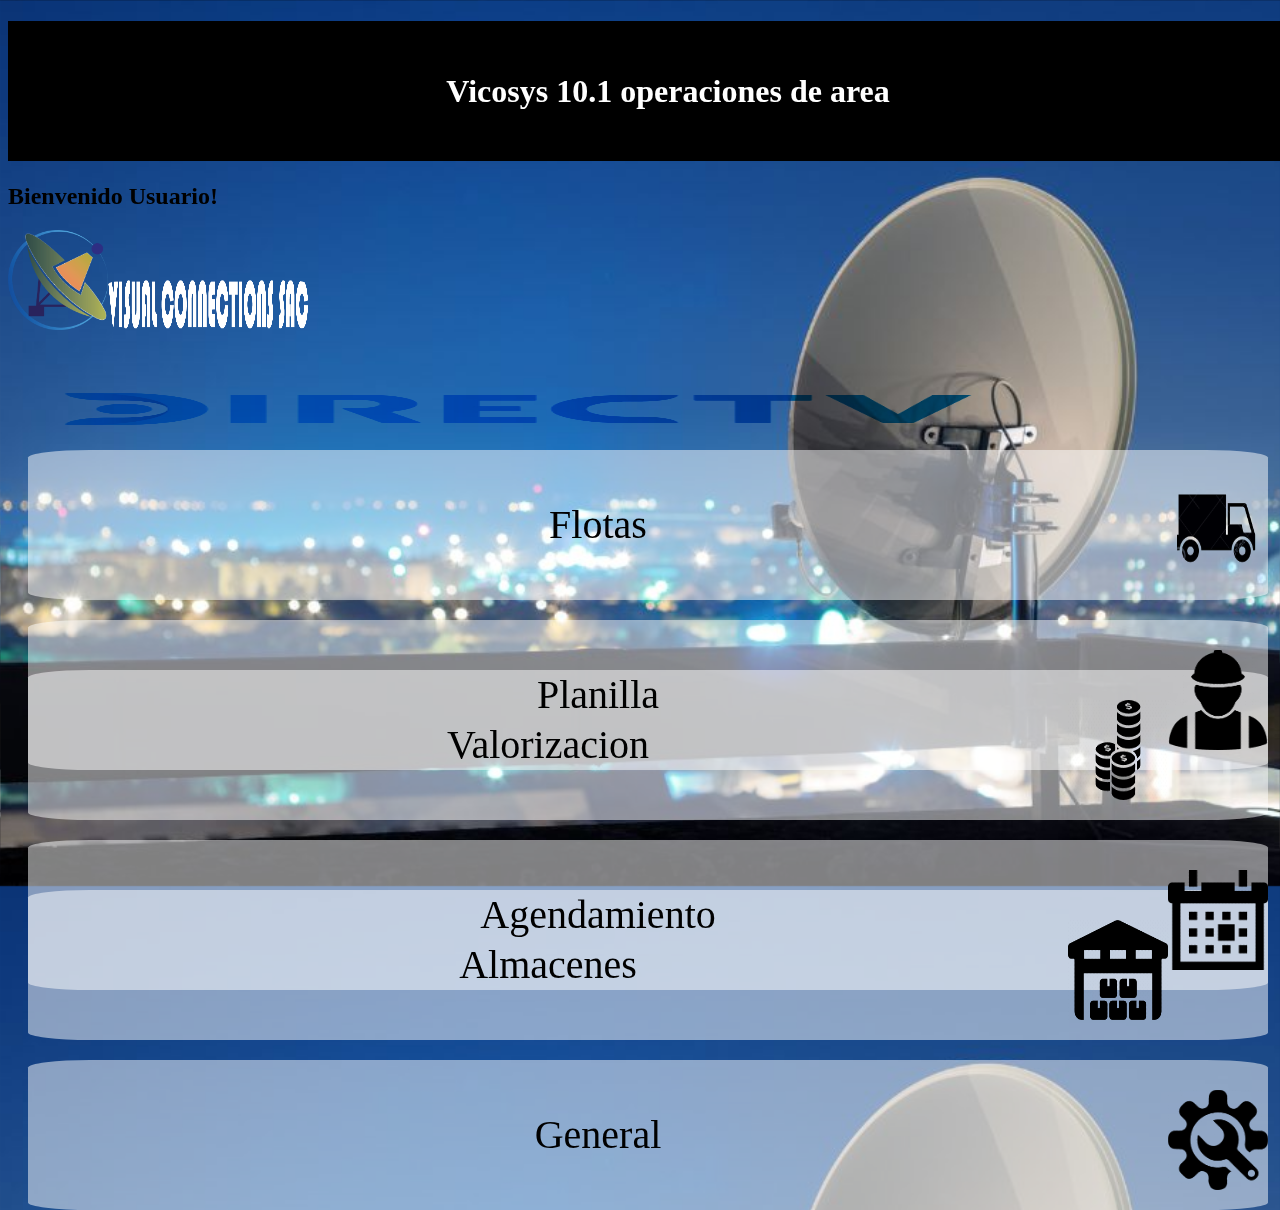
<file: Index.html>
<!DOCTYPE html>
<html lang="en">
<head>
    <meta charset="UTF-8">
    <meta http-equiv="X-UA-Compatible" content="IE=edge">
    <meta name="viewport" content="width=device-width, initial-scale=1.0">
    <link href="index.css" rel="stylesheet"/>
    <title>Vicosys 10.1 Area operaciones
        <span></span>
    </title>
    <link href="https://cdn.jsdelivr.net/npm/bootstrap@5.0.2/dist/css/bootstrap.min.css" rel="stylesheet" integrity="sha384-EVSTQN3/azprG1Anm3QDgpJLIm9Nao0Yz1ztcQTwFspd3yD65VohhpuuCOmLASjC" crossorigin="anonymous">

  </head>
  <body>
    
    <div class="container-fluid">
    <header>
    <h1>Vicosys 10.1 operaciones de area  </h1>
    </header>
    </div>
   
    
        
        
    <div class="container-fluid">  
            <h2>
             Bienvenido Usuario!
            </h2>
     
        <div class="row" id="row1">
            <div class = "col-2">
                <img id="LogoVisualConnections" src="imagenes/logovco.png">
            </div>
            <div class = "col-4">
                <img id="LogoVisualConnections2" src="imagenes/VCT2.png">
            </div>
            <div class = "col-6">
                <img id="LogoDirectv" src="imagenes/LogoDirectv.png">
            </div>
        </div>
         
        

        <div class="row">
            <div class="col-12 col-sm-5 border">Flotas
                
            <img id="logos" src="imagenes/Captura.PNG">
            </div>
            
            <div class="col-12 col-sm-5 border">Planilla
                
            <img id="logos" src="imagenes/trabajadores.png">
            </div>
        </div>
            
        <div class="row">
            <div class="col-12 col-sm-5 border">Valorizacion
                
            <img id="logos" src="imagenes/coins.png">
            
            </div> 
            
            <div class="col-12 col-sm-5 border">Agendamiento
                
            <img id="logos" src="imagenes/agendamiento.png">
            </div>
        </div>
                    
        <div class="row">
            <div class="col-12 col-sm-5 border">Almacenes
                
            <img id="logos" src="imagenes/almacen.png">
            </div>
            
            <div class="col-12 col-sm-5 border">General
                
            <img id="logos" src="imagenes/general.png">
            </div>
        </div>

    
    </div>
    
       
        
            
            
    </div>


    <!-- Optional JavaScript; choose one of the two! -->

    <!-- Option 1: Bootstrap Bundle with Popper -->
    <script src="https://cdn.jsdelivr.net/npm/bootstrap@5.0.2/dist/js/bootstrap.bundle.min.js" integrity="sha384-MrcW6ZMFYlzcLA8Nl+NtUVF0sA7MsXsP1UyJoMp4YLEuNSfAP+JcXn/tWtIaxVXM" crossorigin="anonymous"></script>

    <!-- Option 2: Separate Popper and Bootstrap JS -->
    <!--
    <script src="https://cdn.jsdelivr.net/npm/@popperjs/core@2.9.2/dist/umd/popper.min.js" integrity="sha384-IQsoLXl5PILFhosVNubq5LC7Qb9DXgDA9i+tQ8Zj3iwWAwPtgFTxbJ8NT4GN1R8p" crossorigin="anonymous"></script>
    <script src="https://cdn.jsdelivr.net/npm/bootstrap@5.0.2/dist/js/bootstrap.min.js" integrity="sha384-cVKIPhGWiC2Al4u+LWgxfKTRIcfu0JTxR+EQDz/bgldoEyl4H0zUF0QKbrJ0EcQF" crossorigin="anonymous"></script>
    -->
  </body>
</html>
</file>
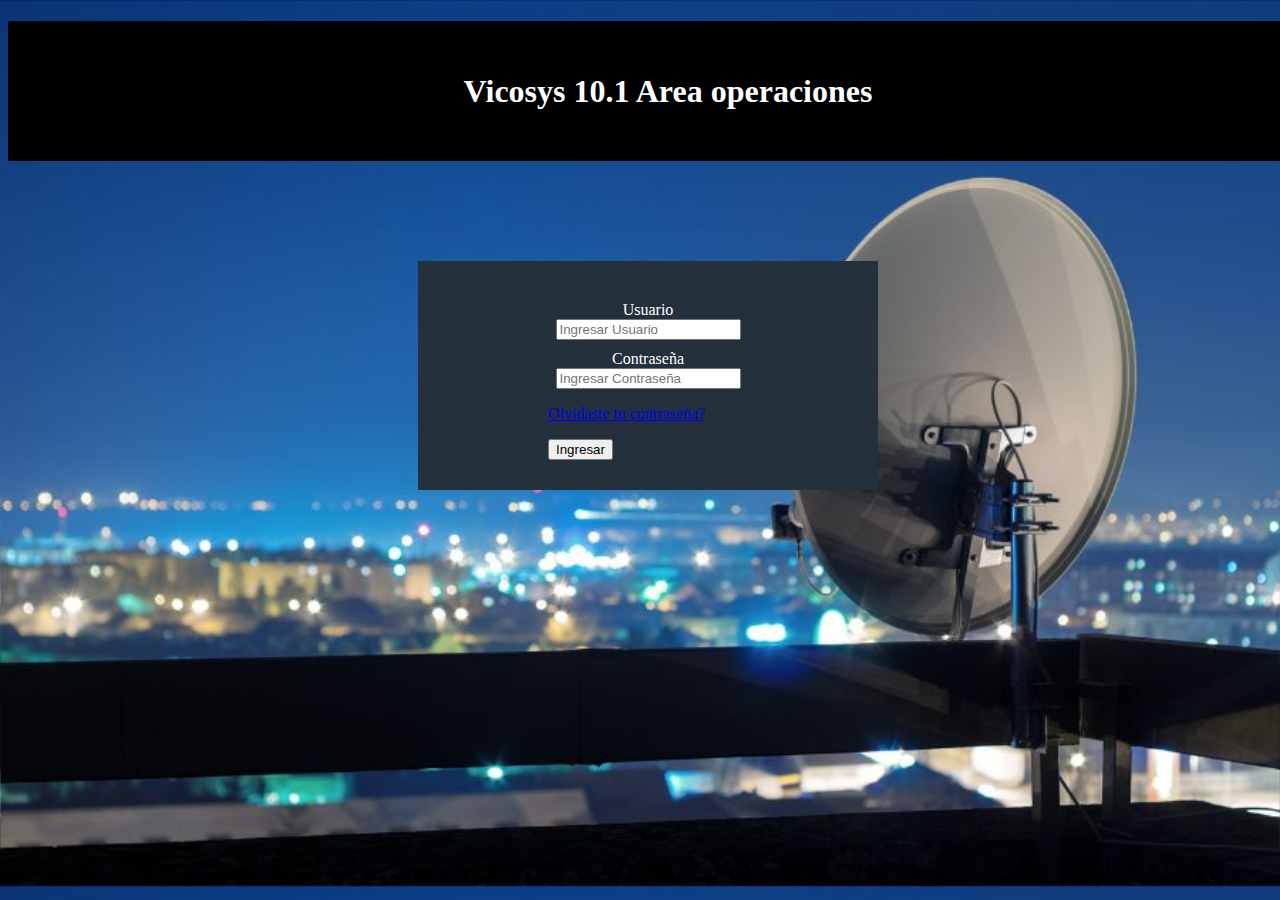
<file: login.html>
<!doctype html>
<html lang="en">
    <head>
        <meta charset="UTF-8">
        <meta http-equiv="X-UA-Compatible" content="IE=edge">
        <meta name="viewport" content="width=device-width, initial-scale=1.0">
        <link href="index.css" rel="stylesheet"/>
        <meta name="viewport" content="width=device-width, initial-scale=1">
        <link href="https://cdn.jsdelivr.net/npm/bootstrap@5.0.2/dist/css/bootstrap.min.css" rel="stylesheet" integrity="sha384-EVSTQN3/azprG1Anm3QDgpJLIm9Nao0Yz1ztcQTwFspd3yD65VohhpuuCOmLASjC" crossorigin="anonymous">
        <title>Formulario Tecnicos</title>
      </head>
  <body>
    <header>
        <h1>Vicosys 10.1 Area operaciones </h1>
        </header>
    <section class="form-register">

        <div class="mb">
          <label for="exampleInputEmail1" class="form-label">Usuario</label>
          <input type="email" class="form-control" id="exampleInputEmail1" aria-describedby="emailHelp" placeholder="Ingresar Usuario">
        </div>
        <div class="mb">
          <label for="exampleInputPassword1" class="form-label">Contraseña</label>
          <input type="password" class="form-control" id="exampleInputPassword1" placeholder="Ingresar Contraseña">
        </div>
        <p>
          <a href="index.html">Olvidaste tu contraseña?</a>
        </p>
          
      
        <button type="submit" class="btn btn-primary" href="index.html">Ingresar</button>
    </section>
    <script src="https://cdn.jsdelivr.net/npm/bootstrap@5.0.2/dist/js/bootstrap.bundle.min.js" integrity="sha384-MrcW6ZMFYlzcLA8Nl+NtUVF0sA7MsXsP1UyJoMp4YLEuNSfAP+JcXn/tWtIaxVXM" crossorigin="anonymous"></script> 
  </body>
</html>
</file>
<file: index.css>
body{

 background-image: url(imagenes/antenaparabolica.jpg);
 background-size: 100%;
 height: 100%;
 width: 100%;
}
header{
    background-color: black;
}
#logos{
    margin-top:30px;
    width: 100px;
    height: 100px;
    float:right;
    filter:brightness(1.1);
    mix-blend-mode: multiply; 
}
.col-sm-5{
	background: rgba(255,255,255,0.5);
    font-size: 40px;
    text-align: center;
    margin: 20px;
    line-height: 150px;
    border-radius: 5%;
}
#LogoVisualConnections{
    
    filter:brightness(1);
    border-radius: 10%;
    width: 100px;
    height: 100px;
    float: left;

}
#LogoVisualConnections2{

    border-radius: 10%;
    width: 200px;
    height: 50px;
    margin-top: 50px;
    margin-right: 100px;
    margin-left: 0px;

}
#LogoDirectv{
    
    filter:brightness(1.1);
    mix-blend-mode: multiply; 
    width: 75%;
    height: 100px;
    margin-right:100px ;
    margin-top: 25px;
    margin-left: 30px ;
    
}
.form-label{
    color: white;
}

h1{
    width: 100%;
    height: 100px;
    padding: 20px;
    align-content: center;
    line-height: 100px;
    text-align: center;
    color: white;

}

.clearfix{
    clear:left;
}
.mb{
    color: white;
    margin: 10px;
    width: 50%;
    margin-left: 25%;
    text-align: center;
}
.celdas{
    border-color: blue;
}

.btn-primary{
    text-align: center;
    margin-left: 25%;
}
#row1{
    height: 200px;

}
.row{
    height: 200px;

}
.form-register{
    width: 400px;
    background: #24303C;
    padding: 30px;
    margin: auto;
    margin-top: 100px;    
}
a{
    margin: 10px;
    width: 50%;
    margin-left: 25%;
    text-align: center;
}
</file>
